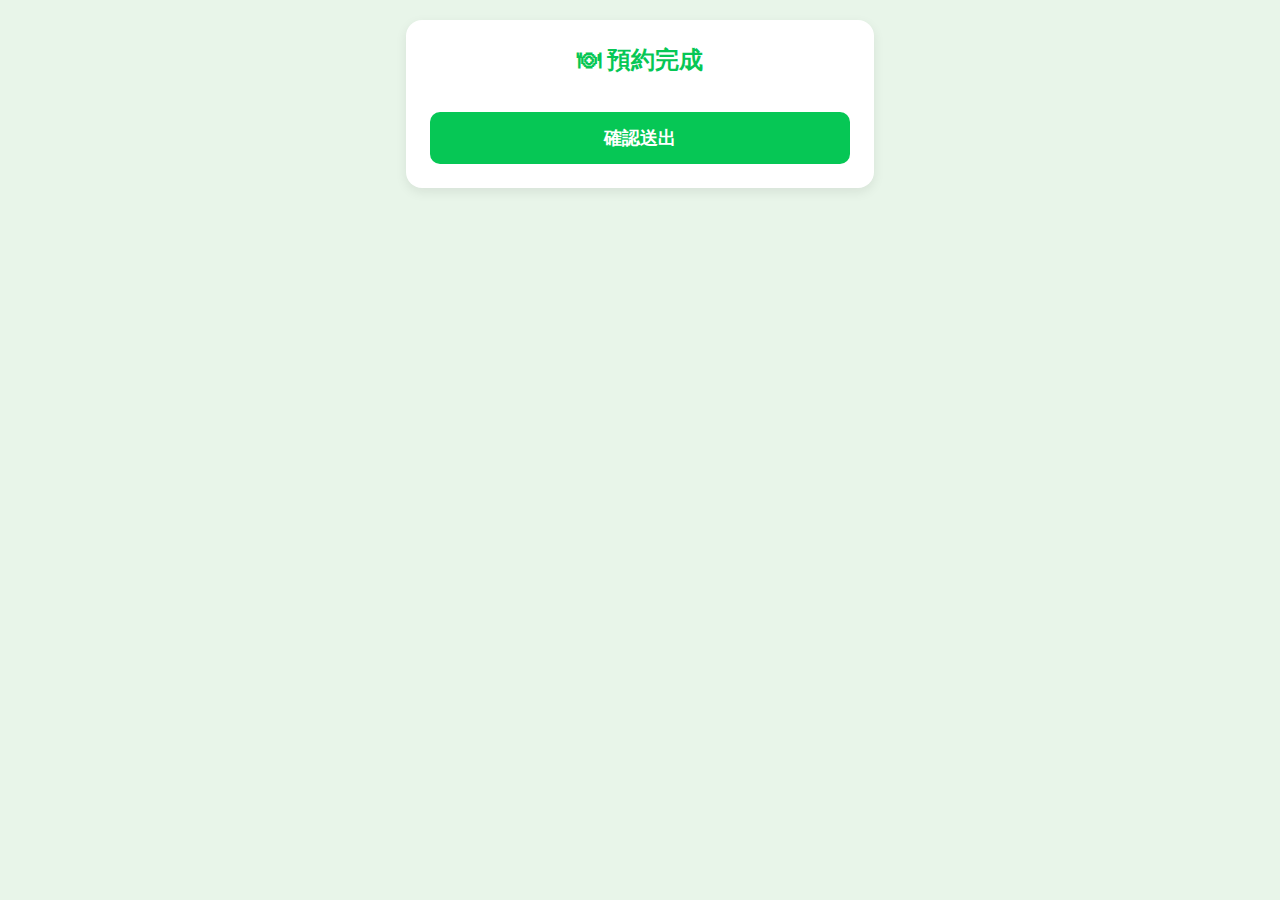
<file: resultSend.html>
<!DOCTYPE html>
<html lang="zh-Hant">
<head>
<meta charset="UTF-8" />
<title>預約完成</title>
<meta name="viewport" content="width=device-width, initial-scale=1" />

<!-- LIFF SDK -->
<script src="https://static.line-scdn.net/liff/edge/2/sdk.js"></script>

<style>
  body {
    font-family: "Noto Sans TC", sans-serif;
    background: #e8f5e9; /* 淺綠背景 */
    margin: 0;
    padding: 20px;
    text-align: center;
  }

  .card {
    background: #ffffff;
    max-width: 420px;
    margin: 0 auto;
    padding: 24px;
    border-radius: 16px;
    box-shadow: 0 4px 12px rgba(0,0,0,0.08);
    text-align: left;
  }

  .title {
    font-size: 24px;
    font-weight: 900;
    color: #06C755;
    text-align: center;
    margin-bottom: 16px;
  }

  .row {
    margin: 10px 0;
    font-size: 18px;
    line-height: 1.5;
  }

  .label {
    color: #555;
  }

  .value {
    color: #000;
    font-weight: 700;
  }

  button {
    width: 100%;
    margin-top: 20px;
    background: #06C755;
    color: white;
    border: none;
    border-radius: 10px;
    padding: 14px;
    font-size: 18px;
    font-weight: 700;
  }
</style>
</head>

<body>

<div class="card">
  <div class="title">🍽 預約完成</div>

  <div id="summary"></div>

  <button id="confirmBtn">確認送出</button>
</div>

<script>
/* ---------------------------
  1. 初始化 + 取得資料
---------------------------- */
async function init() {
  await liff.init({ liffId: "2008586106-kLrdO1gp" });

  const url = new URL(window.location.href);

  /* ⭐ 取資料（修正 chair → seat） */
  const data = {
    uid:   url.searchParams.get("uid")   || "",
    name:  url.searchParams.get("name")  || "",
    phone: url.searchParams.get("phone") || "",
    date:  url.searchParams.get("date")  || "",
    time:  url.searchParams.get("time")  || "",
    adult: url.searchParams.get("adult") || "",
    child: url.searchParams.get("child") || "0",
    seat:  url.searchParams.get("chair") || "0",
    note:  url.searchParams.get("note")  || "無",
  };

  /* ⭐ 小孩：0~10 → 給顯示「X 位」 */
  data.child = data.child + " 位";

  /* ⭐ 兒童椅：0~5 → 給顯示「X 張」 */
  data.seat = data.seat + " 張";

  /* ⭐ 備註空值 → 無 */
  if (!data.note.trim()) data.note = "無";


  /* ---------------------------
     2. 渲染摘要頁
  ---------------------------- */
  document.getElementById("summary").innerHTML = `
      <div class="row"><span class="label">👤 姓名：</span><span class="value">${data.name}</span></div>
      <div class="row"><span class="label">📱 手機：</span><span class="value">${data.phone}</span></div>
      <div class="row"><span class="label">📅 預約日期：</span><span class="value">${data.date}</span></div>
      <div class="row"><span class="label">⏰ 預約時段：</span><span class="value">${data.time}</span></div>
      <div class="row"><span class="label">🧑 大人：</span><span class="value">${data.adult} 位</span></div>
      <div class="row"><span class="label">🧒 小孩：</span><span class="value">${data.child}</span></div>
      <div class="row"><span class="label">🪑 兒童椅：</span><span class="value">${data.seat}</span></div>
      <div class="row"><span class="label">📝 備註：</span><span class="value">${data.note}</span></div>
      <hr>
      <div class="row" style="color:#666;font-size:16px;">
        我們已收到您的預約，將盡快與您確認訂位！
      </div>
  `;


  /* ---------------------------
     3. 按下確認 → 發送 Flex
  ---------------------------- */
  document.getElementById("confirmBtn").addEventListener("click", async () => {

    /* ⭐ Flex 內容（完全正確可送） */
    const flexMsg = {
      type: "flex",
      altText: "預約成功",
      contents: {
        type: "bubble",
        size: "mega",
        body: {
          type: "box",
          layout: "vertical",
          spacing: "md",
          contents: [
            { type: "text", text: "🍽 預約成功", weight: "bold", size: "xl", color: "#06C755" },
            { type: "separator", margin: "md" },
            {
              type: "box",
              layout: "vertical",
              spacing: "sm",
              contents: [
                { type: "text", text: `👤 姓名：${data.name}`, wrap: true },
                { type: "text", text: `📱 手機：${data.phone}`, wrap: true },
                { type: "text", text: `📅 預約日期：${data.date}`, wrap: true },
                { type: "text", text: `⏰ 預約時段：${data.time}`, wrap: true },
                { type: "text", text: `🧑 大人：${data.adult} 位`, wrap: true },
                { type: "text", text: `🧒 小孩：${data.child}`, wrap: true },
                { type: "text", text: `🪑 兒童椅：${data.seat}`, wrap: true },
                { type: "text", text: `📝 備註：${data.note}`, wrap: true }
              ]
            },
            { type: "separator", margin: "md" },
            {
              type: "text",
              text: "我們已收到您的預約，將盡快與您確認訂位！",
              size: "sm",
              color: "#666666",
              wrap: true,
              margin: "md"
            }
          ]
        }
      }
    };

    /* ⭐ 先寫入試算表 */
    try {
      await fetch(
        "https://script.google.com/macros/s/AKfycbz2looN-W2dOY9RgJN2A327WOEs_bFfl18T1OaPvI1N7dYHPMdoLkHN9Y-3wuY4lkQm/exec",
        {
          method: "POST",
          body: JSON.stringify(data)
        }
      );
    } catch (err) {
      console.error("❌ 寫入試算表錯誤：", err);
    }

    /* ⭐ 再送 Flex */
    try {
      await liff.sendMessages([flexMsg]);
      liff.closeWindow();
    } catch (err) {
      alert("❌ Flex 發送失敗：" + err);
      console.error(err);
    }
  });
}

init();
</script>

</body>
</html>
</file>
